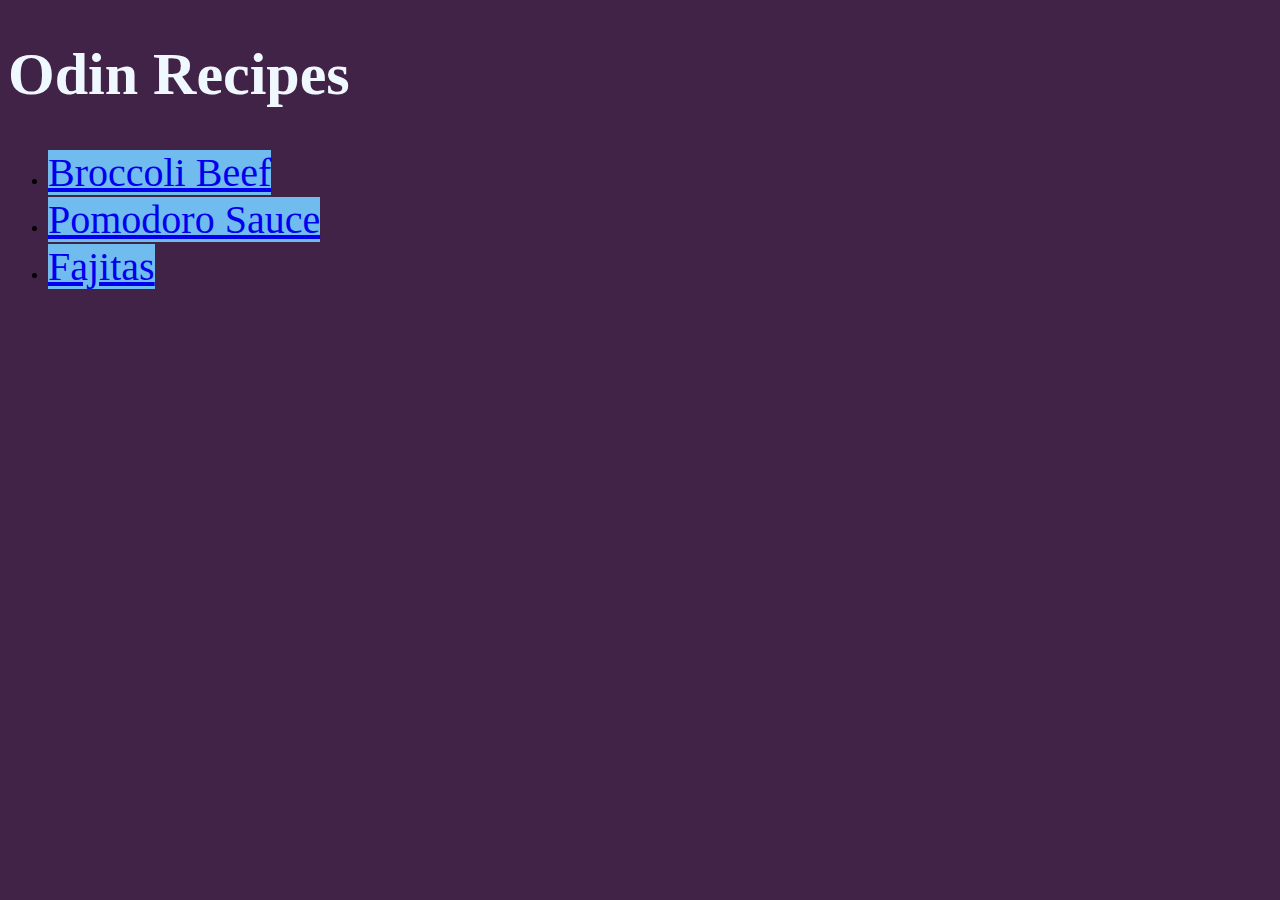
<file: index.html>
<!DOCTYPE html>
<html lang = "en">
    <head>
        <link rel="stylesheet" href="style.css"/>
        <meta charset = "utf-8">
    
    <title>Odin Recipes Project</title>
    </head>
    <body class="body">
        <h1 id="mainhead">Odin Recipes</h1>
        <ul>
    <li><a href = "./recipes/broccolibeef.html" class="names" >Broccoli Beef</a></li>

    <li><a href = "./recipes/pomodoro.html" class="names" >Pomodoro Sauce</a></li>

    <li><a href = "./recipes/fajitas.html" class="names" >Fajitas</a></li>


</ul>

    </body>
</html>
</file>
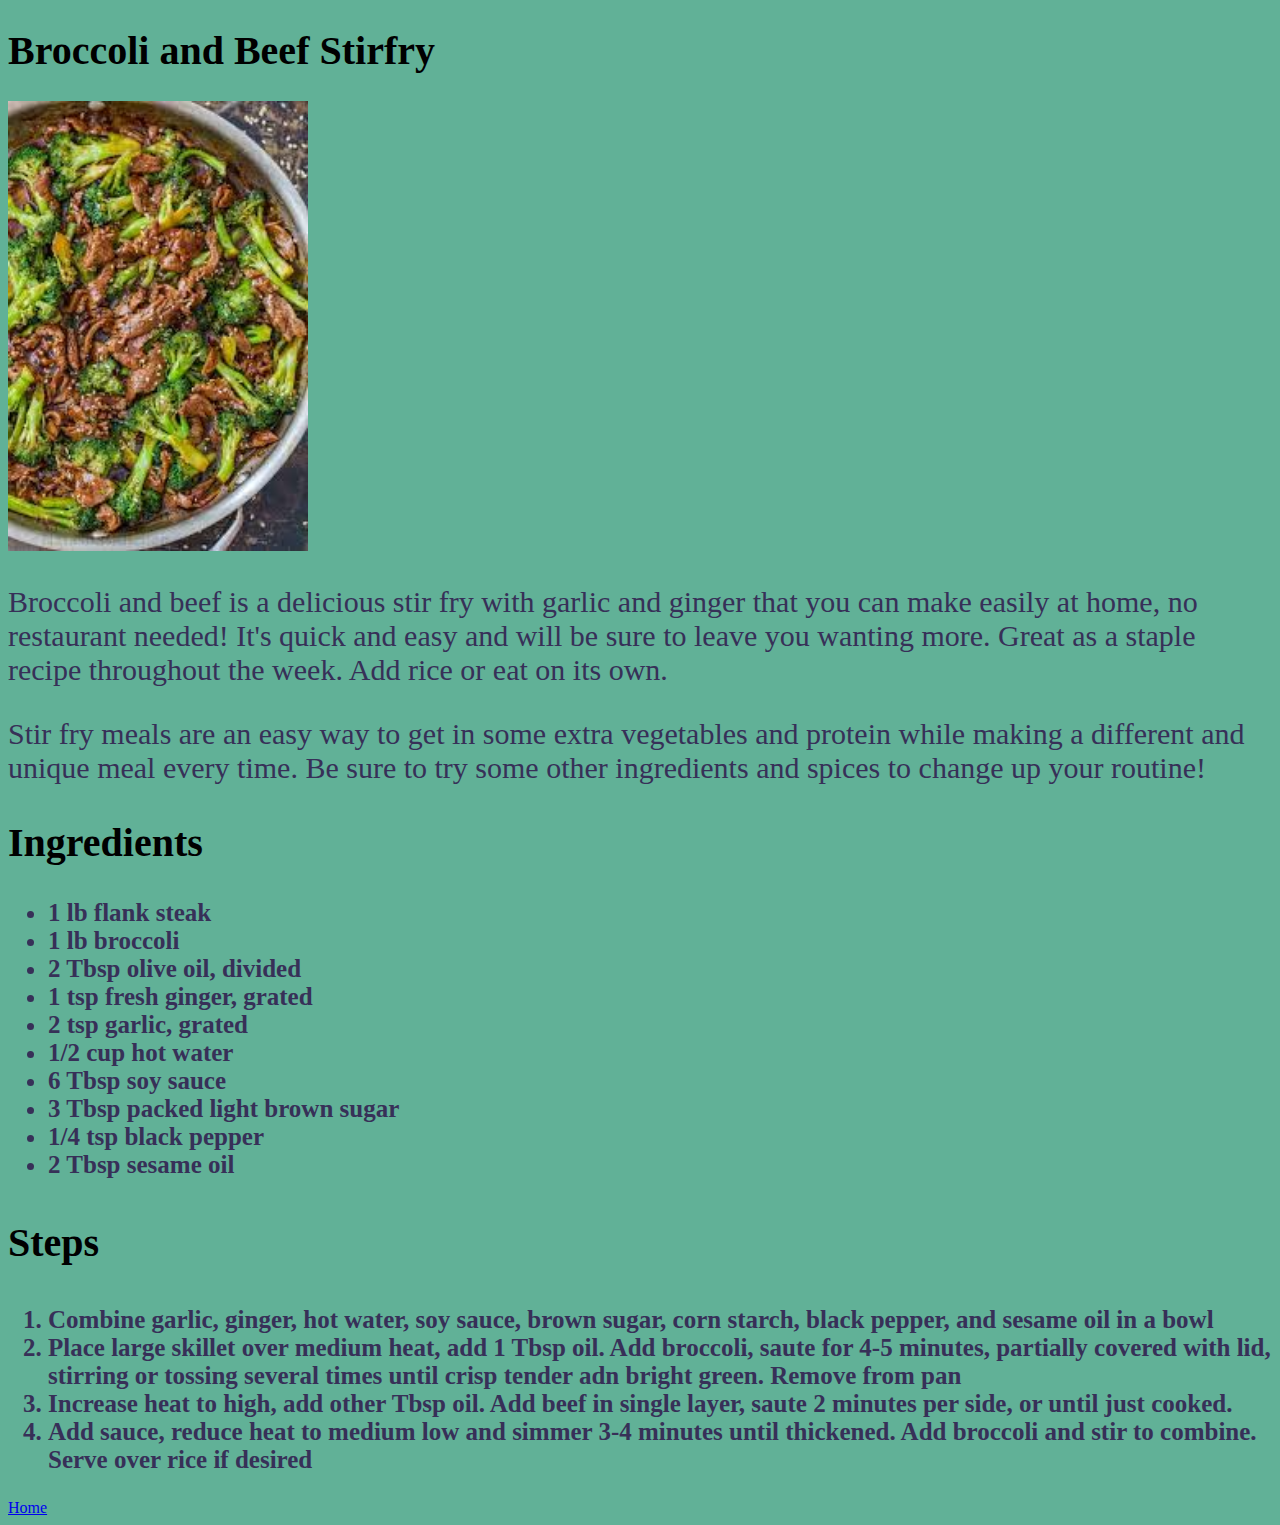
<file: recipes/broccolibeef.html>
<!DOCTYPE html>
<html lang="en">
<head>
    <link rel="stylesheet" href="style.css"/>
    <meta charset="UTF-8">
    <meta name="viewport" content="width=device-width, initial-scale=1.0">
    <title>Document</title>
</head>
<body class="backcolor">

    <h1 class="headers">Broccoli and Beef Stirfry</h1>
    <div>
   <img class= "brocpic" src = "./images/bbeef.jpeg">
        </div>
    <p class="text"> Broccoli and beef is a delicious stir fry with garlic and ginger that you can make easily at home, 
        no restaurant needed! It's quick and easy and will be sure to leave you wanting more. 
        Great as a staple recipe throughout the week. Add rice or eat on its own.
    </p>
    <p class="text">Stir fry meals are an easy way to get in some extra vegetables and protein while making a different and unique
        meal every time. Be sure to try some other ingredients and spices to change up your routine!
    </p>

    <h2 class="headers">Ingredients</h2>
    <ul class="list">
        <li>1 lb flank steak</li>
        <li>1 lb broccoli</li>
        <li>2 Tbsp olive oil, divided</li>
        <li>1 tsp fresh ginger, grated</li>
        <li>2 tsp garlic, grated</li>
        <li>1/2 cup hot water</li>
        <li>6 Tbsp soy sauce</li>
        <li>3 Tbsp packed light brown sugar</li>
        <li>1/4 tsp black pepper</li>
        <li>2 Tbsp sesame oil</li>
    </ul>

    <h3 class="headers">Steps</h3>
    <ol class="list">
        <li>Combine garlic, ginger, hot water, soy sauce, brown sugar, corn starch, black pepper, and sesame oil in a bowl</li>
        <li>Place large skillet over medium heat, add 1 Tbsp oil. Add broccoli, saute for 4-5 minutes, partially covered with lid, stirring or tossing several times until crisp tender adn bright green. Remove from pan</li>
        <li>Increase heat to high, add other Tbsp oil. Add beef in single layer, saute 2 minutes per side, or until just cooked.</li>
        <li>Add sauce, reduce heat to medium low and simmer 3-4 minutes until thickened. Add broccoli and stir to combine. Serve over rice if desired</li>

    </ol>

    <a href="../index.html">Home</a>
</body>
</html>
</file>
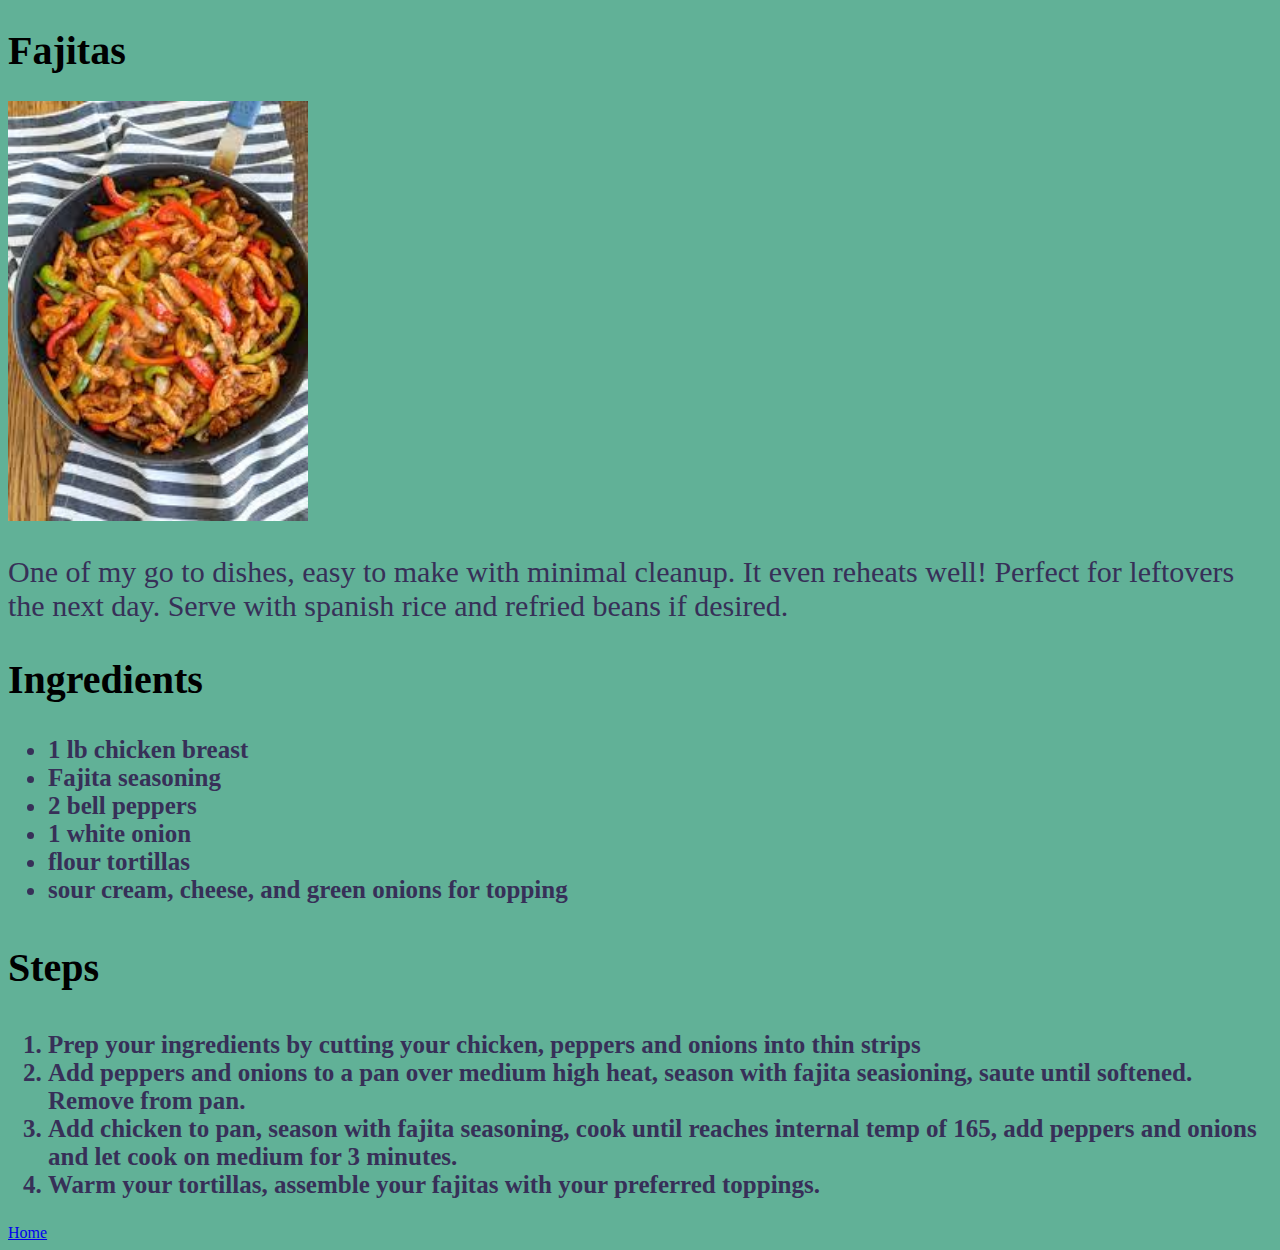
<file: recipes/fajitas.html>
<!DOCTYPE html>
<html lang="en">
<head>
    <link rel="stylesheet" href="style.css"/>
    <meta charset="UTF-8">
    <meta name="viewport" content="width=device-width, initial-scale=1.0">
    <title>Document</title>
</head>
<body class="backcolor">
    <h1 class="headers">Fajitas</h1>
    <img class= "fajpic" src = "./images/fajitas.jpeg">
    <p class="text">One of my go to dishes, easy to make with minimal cleanup. It even reheats well! Perfect for leftovers the next day. Serve with spanish rice and refried beans if desired.</p>
    <h2 class="headers">Ingredients</h2>
    <ul class="list">
        <li>1 lb chicken breast</li>
        <li>Fajita seasoning</li>
        <li>2 bell peppers</li>
        <li>1 white onion</li>
        <li>flour tortillas</li>
        <li>sour cream, cheese, and green onions for topping</li>
    </ul>
    <h3 class="headers">Steps</h3>
    <ol class="list">
        <li>Prep your ingredients by cutting your chicken, peppers and onions into thin strips</li>
        <li>Add peppers and onions to a pan over medium high heat, season with fajita seasioning, saute until softened. Remove from pan.</li>
        <li>Add chicken to pan, season with fajita seasoning, cook until reaches internal temp of 165, add peppers and onions and let cook on medium for 3 minutes.</li>
        <li>Warm your tortillas, assemble your fajitas with your preferred toppings.</li>
    </ol>

    <a href="../index.html">Home</a>

    
</body>
</html>
</file>
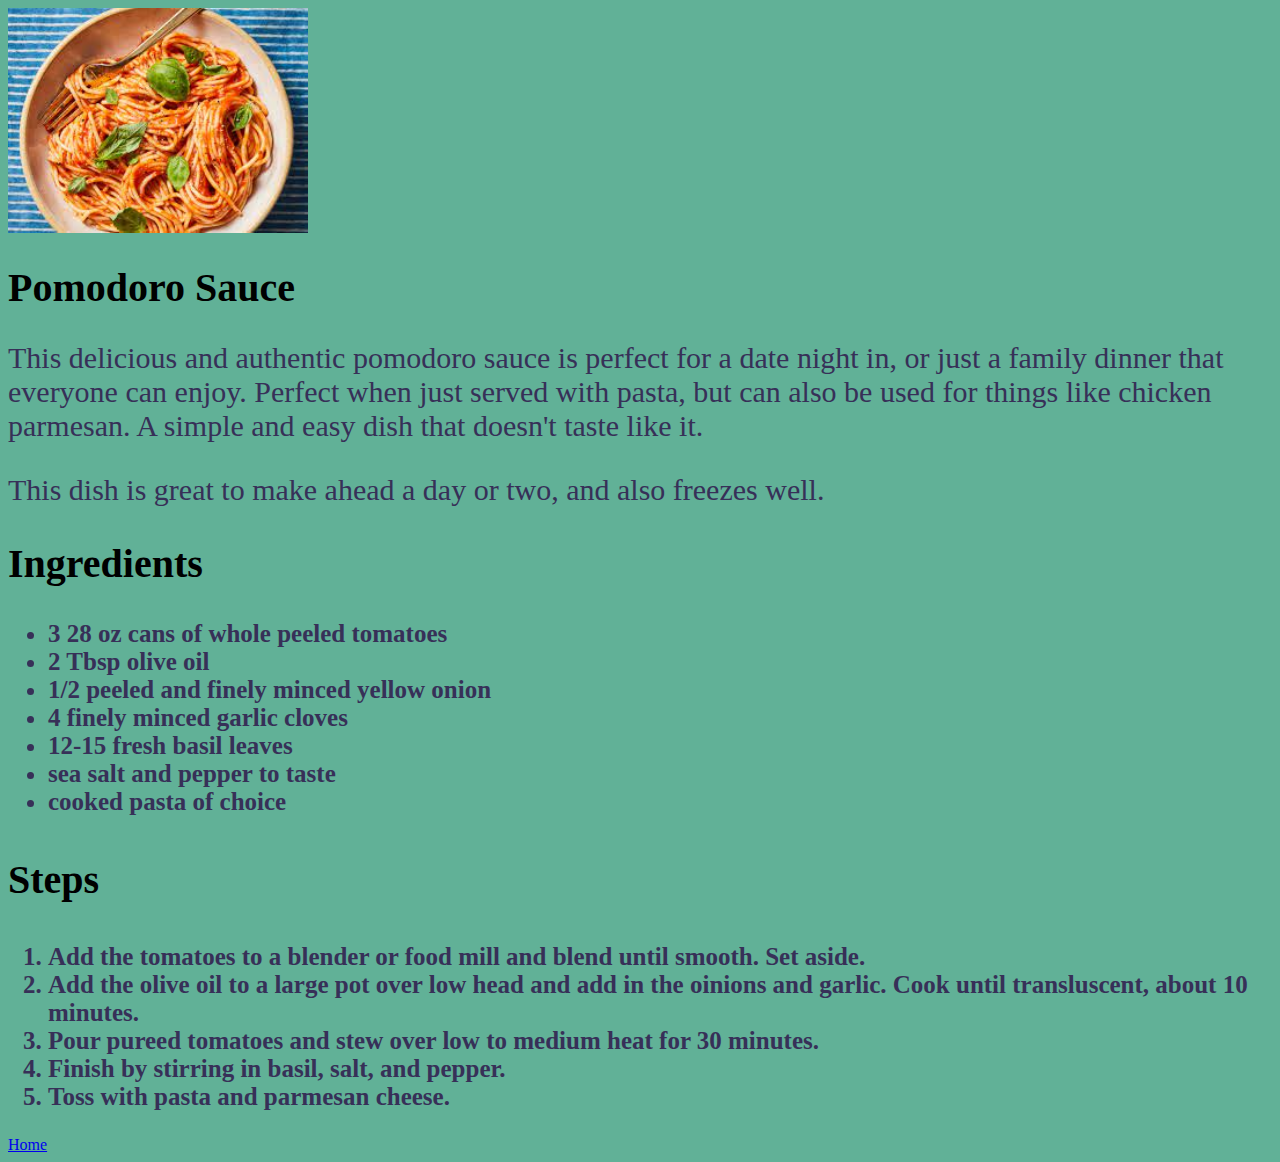
<file: recipes/pomodoro.html>
<!DOCTYPE html>
<html lang="en">
<head>
    <link rel="stylesheet" href="style.css"/>
    <meta charset="UTF-8">
    <meta name="viewport" content="width=device-width, initial-scale=1.0">
    <title>Document</title>
</head>
<body class= "backcolor">
    <img class="pomosauce" src = "./images/pomodoro.jpeg">


    <h1 class="headers">Pomodoro Sauce</h1>
    <p class="text">This delicious and authentic pomodoro sauce is perfect for a date night in, or just a family dinner that everyone can enjoy.
        Perfect when just served with pasta, but can also be used for things like chicken parmesan. A simple and easy dish that doesn't taste like it.
    </p>
    <p class="text">This dish is great to make ahead a day or two, and also freezes well.</p>

    <h2 class="headers">Ingredients</h2>
    <ul class="list">
        <li>3 28 oz cans of whole peeled tomatoes</li>
        <li>2 Tbsp olive oil</li>
        <li>1/2 peeled and finely minced yellow onion</li>
        <li>4 finely minced garlic cloves</li>
        <li>12-15 fresh basil leaves</li>
        <li>sea salt and pepper to taste</li>
        <li>cooked pasta of choice</li>
        
    </ul>

    <h3 class="headers">Steps</h3>
    <ol class="list">
        <li>Add the tomatoes to a blender or food mill and blend until smooth. Set aside.</li>
        <li>Add the olive oil to a large pot over low head and add in the oinions and garlic. Cook until transluscent, about 10 minutes.</li>
        <li>Pour pureed tomatoes and stew over low to medium heat for 30 minutes.</li>
        <li>Finish by stirring in basil, salt, and pepper.</li>
        <li>Toss with pasta and parmesan cheese.</li>
    </ol>

    <a href="../index.html">Home</a>

</body>
</html>
</file>
<file: style.css>
.names{
    font-size: 40px;
    background-color: rgb(113, 188, 238);
}

.body{
    background-color: rgb(66, 35, 72);
}

#mainhead{
    font-size: 60px;
    color:aliceblue;
}
</file>
<file: recipes/style.css>
.brocpic,
.pomosauce,
.fajpic{
    height:auto;
    width: 300px;
}

.backcolor{
    background-color: rgb(97, 177, 151);
}

.list{
    font-weight:600;
    font-size: 25px;
    
}

.headers{
    font-size: 40px;
    font-weight: bolder;
}

.text{
    font-size: 30px;
}

.text,
.list{
    color:rgb(55, 48, 88);
}
</file>
